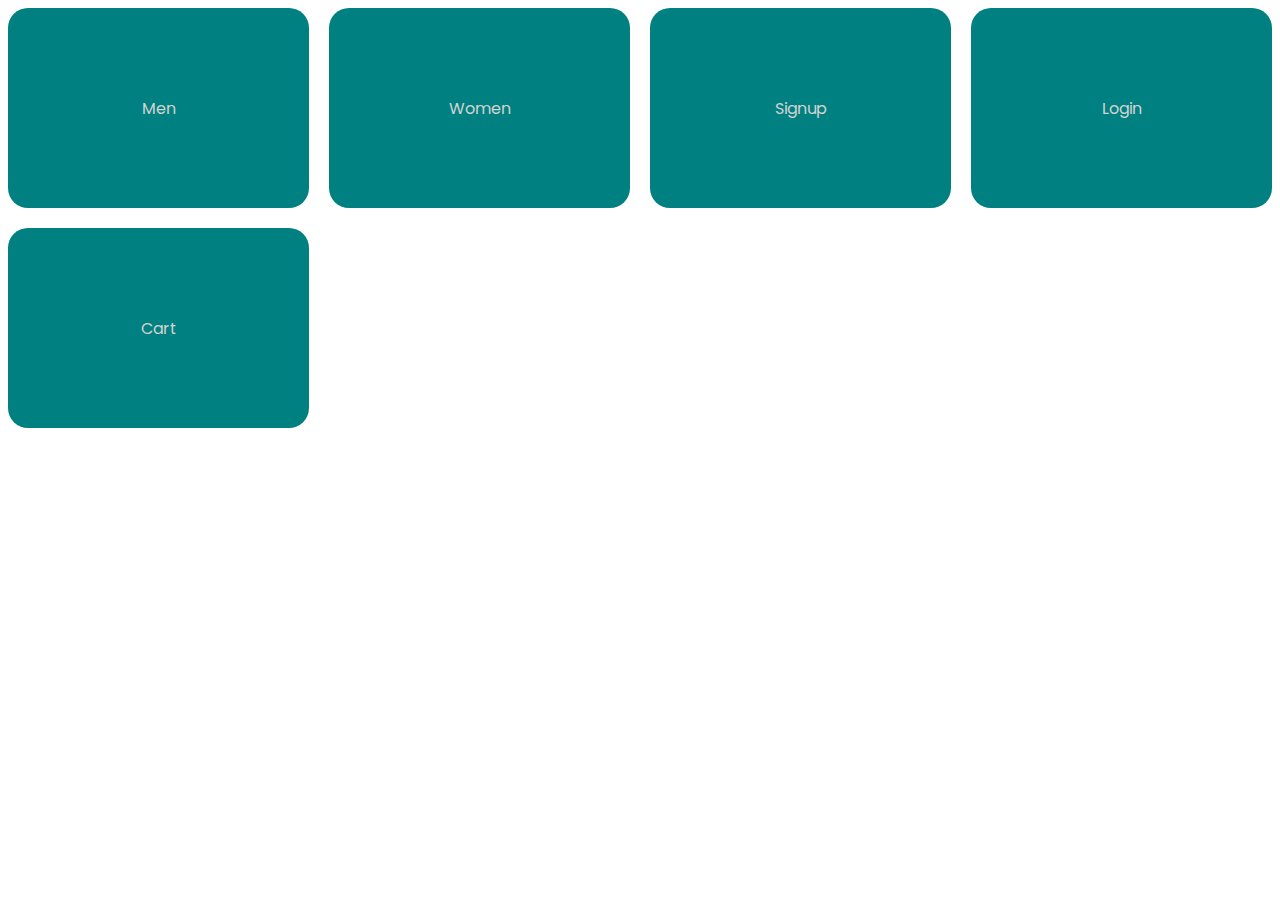
<file: index.html>
<!DOCTYPE html>
<html lang="en">
  <head>
    <meta charset="UTF-8" />
    <meta http-equiv="X-UA-Compatible" content="IE=edge" />
    <meta name="viewport" content="width=device-width, initial-scale=1.0" />
    <title>Document</title>
    <link rel="preconnect" href="https://fonts.googleapis.com" />
    <link rel="preconnect" href="https://fonts.gstatic.com" crossorigin />
    <link
      href="https://fonts.googleapis.com/css2?family=Poppins&display=swap"
      rel="stylesheet"
    />
    <link rel="stylesheet" href="./styles/index.css">
  </head>
  <body>
    <div><a href="./men.html">Men</a></div>
    <div><a href="./women.html">Women</a></div>
    <div><a href="./signup.html">Signup</a></div>
    <div><a href="./login.html">Login</a></div>
    <div><a href="./cart.html">Cart</a></div>
  </body>
</html>
</file>
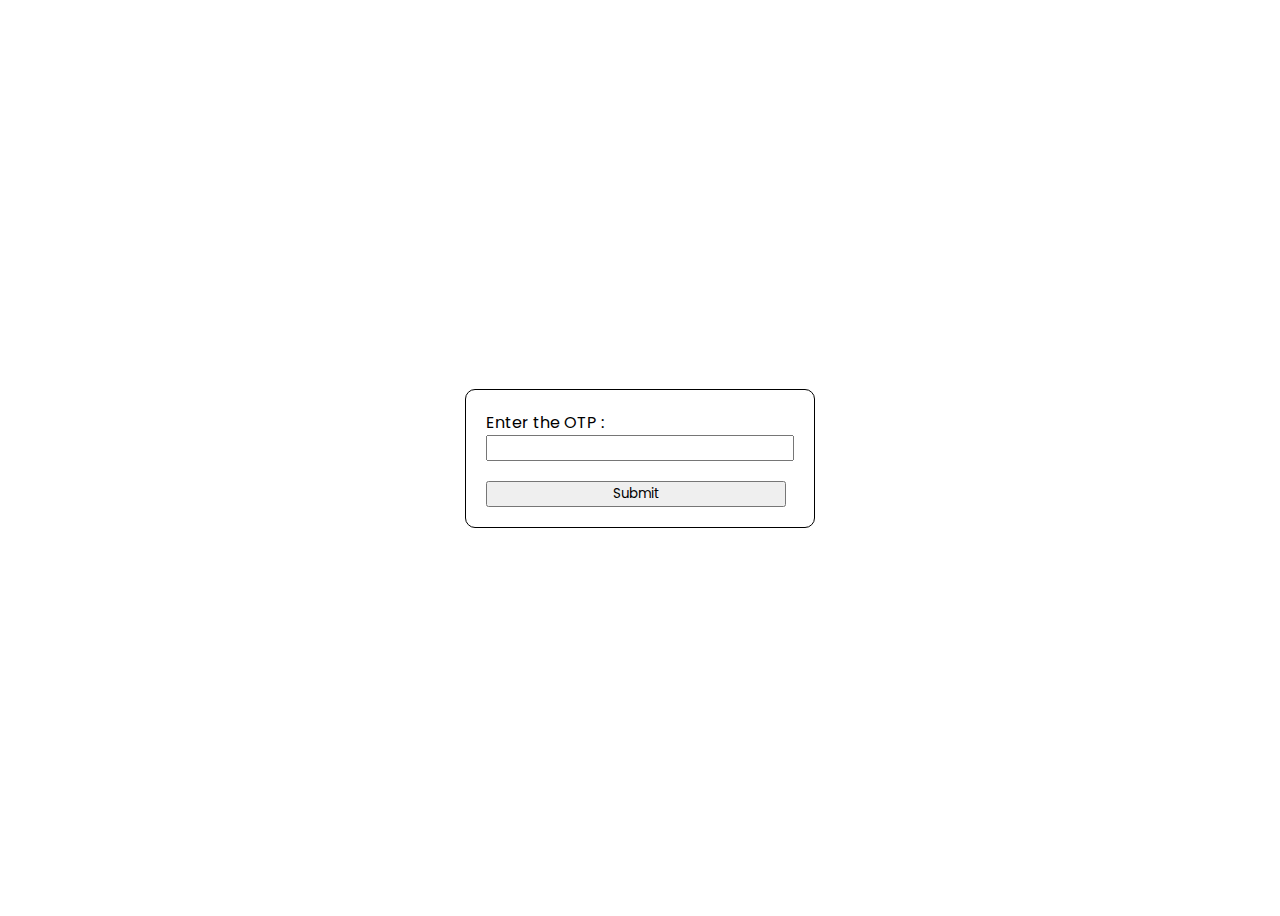
<file: OTP.html>
<!DOCTYPE html>
<html lang="en">
  <head>
    <meta charset="UTF-8" />
    <meta http-equiv="X-UA-Compatible" content="IE=edge" />
    <meta name="viewport" content="width=device-width, initial-scale=1.0" />
    <link rel="preconnect" href="https://fonts.googleapis.com" />
    <link rel="preconnect" href="https://fonts.gstatic.com" crossorigin />
    <link
      href="https://fonts.googleapis.com/css2?family=Poppins&display=swap"
      rel="stylesheet"
    />
    <title>OTP</title>
    <link rel="stylesheet" href="./styles/OTP.css">
  </head>
  <body>
    <form>
      <label for="otp">Enter the OTP :</label>
      <input type="password" name="otp" id="otp" />
      <input type="submit" id="submit" />
    </form>
  </body>
</html>


<script src="./scripts/OTP.js">

</script>
</file>
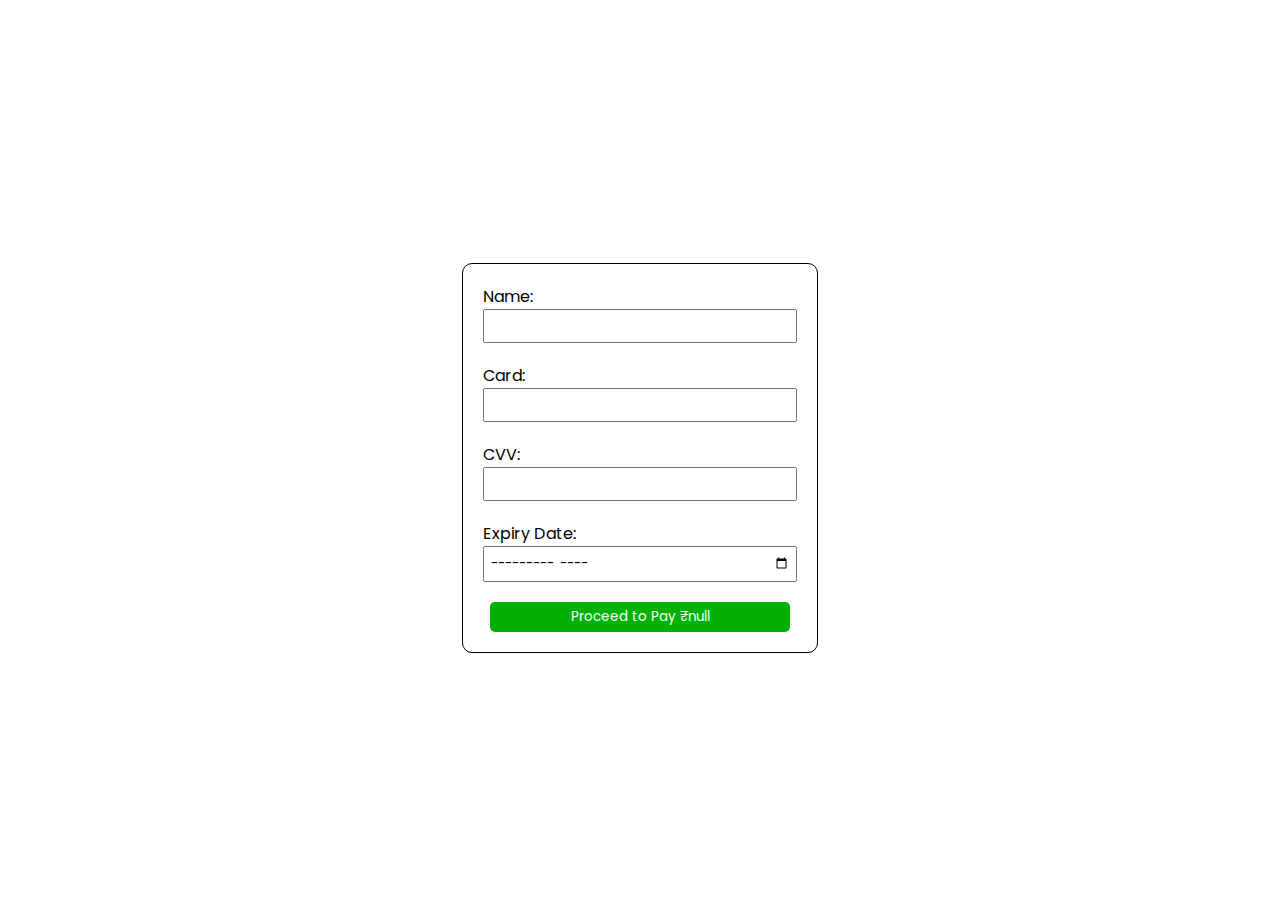
<file: payment.html>
<!DOCTYPE html>
<html lang="en">
  <head>
    <meta charset="UTF-8" />
    <meta http-equiv="X-UA-Compatible" content="IE=edge" />
    <meta name="viewport" content="width=device-width, initial-scale=1.0" />
    <link rel="preconnect" href="https://fonts.googleapis.com" />
    <link rel="preconnect" href="https://fonts.gstatic.com" crossorigin />
    <link
      href="https://fonts.googleapis.com/css2?family=Poppins&display=swap"
      rel="stylesheet"
    />
    <title>Payment Page</title>
    <link rel="stylesheet" href="./styles/payment.css">
  </head>
  <body>
    <form>
      <label for="name">Name: </label>
      <input type="text" id="name" name="name" />
      <label for="card">Card: </label>
      <input type="number" name="card" id="card" />
      <label for="cvv">CVV:</label>
      <input type="number" name="cvv" id="cvv" />
      <label for="exp">Expiry Date: </label>
      <input type="month" name="exp" id="exp" />
      <input type="submit" id="submit" value = ""/>
    </form>
  </body>
</html>


<script src="./scripts/payment.js">

</script>
</file>
<file: styles/index.css>
* {
  font-family: "Poppins", sans-serif;
}
body {
  /* margin: 0; */
  display: grid;
  grid-template-columns: repeat(4,1fr);
  gap: 20px;
  justify-content: center;
  /* height: 100vh; */
  align-items: center;
}
body div {
  /* padding: 50px; */
  background-color: teal;
  /* width: 200px; */
  height: 200px;
  display: flex;
  justify-content: center;
  align-items: center;
  border-radius: 20px;
}

a {
  text-decoration: none;
  color: lightgrey;
}
a:hover {
  color: white;
}
a {
  cursor: pointer;
}


@media  all and (max-width: 720px) {
  body{
    grid-template-columns: repeat(2,1fr);
    gap: 10px;
  }

  body div{
    height: 100px;
  }


}

@media all and (min-width: 80px) and (max-width: 400px) {
  body {
    padding-top: 10px;
    padding-bottom: 10px;
    margin: auto;
    width: 60%;
    grid-template-columns: repeat(1, 1fr);
  }
}
</file>
<file: styles/OTP.css>
* {
  font-family: "Poppins", sans-serif;
}

body {
  height: 100vh;
  display: flex;
  justify-content: center;
  align-items: center;
}
form {
  border: 1px solid black;
  padding: 20px;
  border-radius: 10px;
  display: flex;
  flex-direction: column;
}

form > input {
    width: 300px;
  }

#submit {
  margin-top: 20px;
}

@media all and (min-width: 80px) and (max-width: 400px) {
    form > input {
    width: 250px;
  }
}

@media all and (max-width: 320px) {
  form > input{
    width: 200px
  }
}
</file>
<file: styles/payment.css>
* {
  font-family: "Poppins", sans-serif;
}
body {
  height: 100vh;
  display: flex;
  justify-content: center;
  align-items: center;
}
form {
  padding: 20px;
  border: 1px solid black;
  border-radius: 10px;
  display: flex;
  flex-direction: column;
  align-items: center;
}
label {
  width: 100%;
}
form > label:nth-child(n + 2) {
  margin-top: 20px;
}

form > input {
  padding: 5px;
  width: 300px;
}

#submit {
  margin-top: 20px;
  background-color: rgb(2, 177, 2);
  color: white;
  border: none;
  border-radius: 5px;
}


@media all and (min-width: 80px) and (max-width: 400px) {
    form > input {
    width: 250px;
  }
}

@media all and (max-width: 320px) {
  form > input{
    width: 200px
  }
}
</file>
